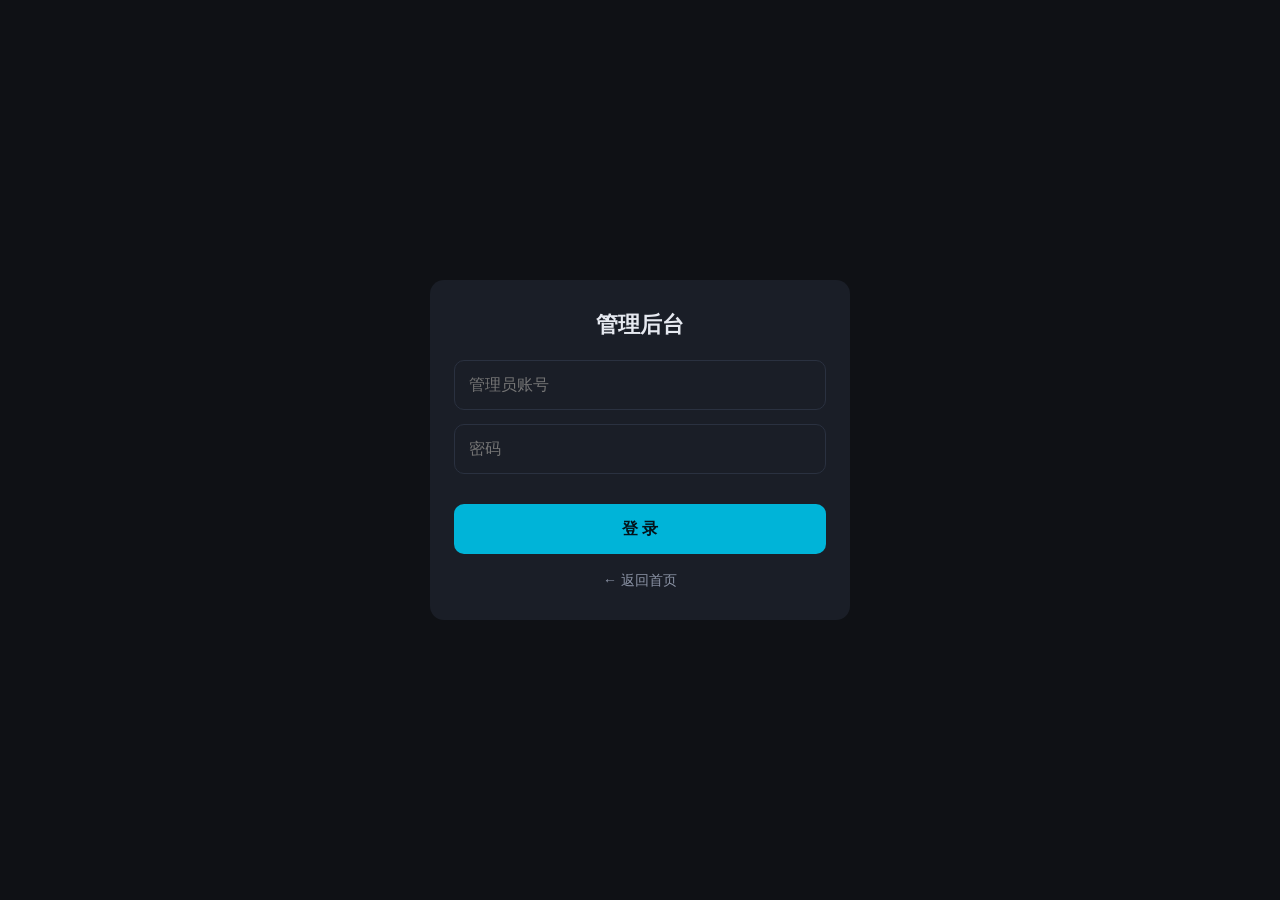
<file: public/admin.html>
<!DOCTYPE html>
<html lang="zh-CN">
<head>
  <meta charset="UTF-8">
  <meta name="viewport" content="width=device-width, initial-scale=1, maximum-scale=1, user-scalable=no">
  <meta name="theme-color" content="#0f1115">
  <title>管理后台 · 车载影视</title>
  <link rel="stylesheet" href="css/style.css">
</head>
<body>
  <!-- 登录页 -->
  <div id="login-view" class="login-view">
    <div class="login-box">
      <h2>管理后台</h2>
      <input id="login-user" placeholder="管理员账号">
      <input id="login-pass" type="password" placeholder="密码">
      <button class="btn primary block" onclick="doLogin()">登 录</button>
      <div class="tip" style="text-align:center;display:none;">默认账号 admin / admin123（可通过环境变量修改）</div>
      <a href="/" class="back-link">← 返回首页</a>
    </div>
  </div>

  <!-- 管理主界面 -->
  <div id="admin-view" class="hidden">
    <header id="topbar">
      <a class="btn-back" href="/">‹</a>
      <div class="title-wrap">
        <span id="page-title">管理后台</span>
        <span class="page-sub">数据源管理</span>
      </div>
      <button class="btn-icon" onclick="showAccountForm()" title="账号设置">账</button>
      <button class="btn-icon" onclick="logout()" title="退出登录">退</button>
    </header>
    <main id="app">
      <div class="page-title">数据源列表</div>
      <div class="card-grid" id="source-list"></div>
      <button class="btn primary block" onclick="showAddSource()">＋ 添加数据源</button>
      <div class="section-title">说明</div>
      <div class="detail-desc">
        源由管理员统一维护，普通用户首页仅可选择源与站点观看。<br><br>
        支持两种源（添加时下拉选择，二者同级）：<br>
        · <b>AppleCMS 影视源</b>：站点采集接口地址，形如 <code>https://域名/api.php/provide/vod/</code>，用于点播电影/电视剧。<br>
        · <b>IPTV 直播源</b>：M3U 播放列表地址，服务端解析频道并经 ffmpeg 转码推流，车机直接观看电视直播。
      </div>
    </main>
  </div>

  <div id="modal" class="modal hidden"></div>
  <div id="toast" class="toast"></div>

  <script src="js/api.js"></script>
  <script src="js/admin.js"></script>
</body>
</html>
</file>
<file: public/css/style.css>
:root {
  --bg: #0f1115;
  --bg-card: #1a1e27;
  --bg-card-hover: #232836;
  --text: #e6e9f0;
  --text-dim: #8b93a5;
  --accent: #00b4d8;
  --accent-2: #ff8c42;
  --danger: #e5484d;
  --radius: 12px;
  --touch-min: 48px;
}

* { box-sizing: border-box; margin: 0; padding: 0; }

html, body {
  height: 100%;
  background: var(--bg);
  color: var(--text);
  font-family: -apple-system, "PingFang SC", "Noto Sans SC", "Microsoft YaHei", sans-serif;
  font-size: 17px;
  -webkit-tap-highlight-color: transparent;
  overscroll-behavior: none;
}

body { display: flex; flex-direction: column; overflow: hidden; }

/* ---------- 顶栏 ---------- */
#topbar {
  display: flex;
  align-items: center;
  gap: 10px;
  padding: 10px 14px;
  background: #141821;
  border-bottom: 1px solid #222a3a;
  flex: none;
  z-index: 20;
}

.btn-back, .btn-icon {
  min-width: var(--touch-min);
  min-height: var(--touch-min);
  border: none;
  border-radius: 10px;
  background: var(--bg-card);
  color: var(--text);
  font-size: 26px;
  line-height: 1;
  cursor: pointer;
  display: flex;
  align-items: center;
  justify-content: center;
}
.btn-icon { font-size: 17px; font-weight: 600; color: var(--accent); }

.title-wrap { flex: 1; min-width: 0; display: flex; flex-direction: column; }
#page-title { font-size: 19px; font-weight: 700; white-space: nowrap; overflow: hidden; text-overflow: ellipsis; }
.page-sub { font-size: 13px; color: var(--text-dim); white-space: nowrap; overflow: hidden; text-overflow: ellipsis; display:none;}

/* ---------- 主内容 ---------- */
#app {
  flex: 1;
  overflow-y: auto;
  -webkit-overflow-scrolling: touch;
  padding: 14px;
}

.page-title { font-size: 20px; font-weight: 700; margin: 4px 2px 12px; display:none;}
.section-title {
  font-size: 15px;
  color: var(--text-dim);
  margin: 14px 2px 10px;
  font-weight: 600;
}

/* ---------- 通用卡片网格 ---------- */
.card-grid {
  display: grid;
  grid-template-columns: repeat(auto-fill, minmax(150px, 1fr));
  gap: 12px;
}

.card {
  background: var(--bg-card);
  border-radius: var(--radius);
  overflow: hidden;
  cursor: pointer;
  border: 1px solid transparent;
  transition: transform .12s, background .12s;
}
.card:active { transform: scale(.97); background: var(--bg-card-hover); }

.vod-card .poster {
  position: relative;
  aspect-ratio: 3 / 4;
  background: #22262f;
  overflow: hidden;
}
.vod-card .poster img { width: 100%; height: 100%; object-fit: cover; display: block; }
.vod-card .poster .remarks {
  position: absolute;
  right: 0;
  bottom: 0;
  left: 0;
  padding: 8px 8px 6px;
  font-size: 13px;
  color: #fff;
  background: linear-gradient(transparent, rgba(0,0,0,.85));
  text-align: right;
  white-space: nowrap;
  overflow: hidden;
  text-overflow: ellipsis;
}
.vod-card .v-name {
  padding: 8px 10px 10px;
  font-size: 14px;
  line-height: 1.35;
  white-space: nowrap;
  overflow: hidden;
  text-overflow: ellipsis;
}

/* 源/站点卡片 */
.source-card { padding: 16px; display: flex; flex-direction: column; gap: 6px; min-height: 96px; }
.card-title { font-size: 17px; font-weight: 700; text-align: center; margin-bottom:8px;}
.card-meta { font-size: 13px; color: var(--text-dim); overflow: hidden; text-overflow: ellipsis; white-space: nowrap; display:none;}
.badge {
  display: inline-block;
  font-size: 12px;
  padding: 2px 8px;
  border-radius: 20px;
  background: #232a38;
  color: var(--text-dim);
  align-self: flex-start;
}
.badge.catpaw { background: rgba(255,140,66,.15); color: var(--accent-2); }
.badge.tvbox { background: rgba(0,180,216,.15); color: var(--accent); }

.card-actions { display: flex; gap: 8px; margin-top: auto; }
.card-actions button {
  flex: 1;
  min-height: 44px;
  border: none;
  border-radius: 8px;
  font-size: 15px;
  cursor: pointer;
  color: var(--text);
  background: #2a3140;
}
.card-actions button.enter { background: var(--accent); color: #04131a; font-weight: 700; }
.card-actions button.del { background: rgba(229,72,77,.15); color: var(--danger); }

/* ---------- 按钮 ---------- */
.btn {
  min-height: var(--touch-min);
  border: none;
  border-radius: 10px;
  padding: 0 20px;
  font-size: 16px;
  cursor: pointer;
  background: #2a3140;
  color: var(--text);
}
.btn.primary { background: var(--accent); color: #04131a; font-weight: 700; }
.btn.block { display: block; width: 100%; margin-top: 16px; }
.btn:active { transform: scale(.98); }

/* 通用隐藏 */
.hidden { display: none !important; }

/* ---------- 分类栏 ---------- */
.cat-bar {
  display: flex;
  gap: 8px;
  overflow-x: auto;
  padding: 4px 0 12px;
  scrollbar-width: none;
}
.cat-bar::-webkit-scrollbar { display: none; }
.cat-bar .cat {
  flex: none;
  min-height: 44px;
  padding: 0 18px;
  border-radius: 22px;
  background: var(--bg-card);
  color: var(--text-dim);
  font-size: 15px;
  border: 1px solid transparent;
  cursor: pointer;
  white-space: nowrap;
}
.cat-bar .cat.active {
  background: rgba(0,180,216,.15);
  color: var(--accent);
  border-color: rgba(0,180,216,.4);
  font-weight: 700;
}

/* ---------- 搜索行 ---------- */
.search-row { display: flex; gap: 8px; margin-bottom: 12px; }
.search-row input {
  flex: 1;
  min-height: var(--touch-min);
  border-radius: 10px;
  border: 1px solid #2a3140;
  background: var(--bg-card);
  color: var(--text);
  padding: 0 14px;
  font-size: 16px;
}
.search-row input:focus { outline: none; border-color: var(--accent); }
.search-row button {
  min-height: var(--touch-min);
  min-width: 70px;
  border: none;
  border-radius: 10px;
  background: var(--accent);
  color: #04131a;
  font-size: 16px;
  font-weight: 700;
  cursor: pointer;
}

/* ---------- 分页 ---------- */
.pager { display: flex; align-items: center; justify-content: center; gap: 14px; margin: 18px 0 8px; }
.pager .info { color: var(--text-dim); font-size: 14px; min-width: 90px; text-align: center; }

/* ---------- 详情页 ---------- */
.detail-head {
  display: flex;
  gap: 16px;
  padding-bottom: 16px;
}
.detail-head .poster {
  width: 132px;
  flex: none;
  aspect-ratio: 3 / 4;
  border-radius: 10px;
  overflow: hidden;
  background: #22262f;
}
.detail-head .poster img { width: 100%; height: 100%; object-fit: cover; }
.detail-info { flex: 1; min-width: 0; }
.detail-info .d-title { font-size: 20px; font-weight: 800; line-height: 1.3; margin-bottom: 8px; }
.detail-info .d-line { font-size: 14px; color: var(--text-dim); margin-bottom: 4px; line-height: 1.5; }
.detail-desc {
  font-size: 14px;
  line-height: 1.7;
  color: var(--text-dim);
  background: var(--bg-card);
  border-radius: 10px;
  padding: 12px;
  margin-bottom: 10px;
  max-height: 140px;
  overflow-y: auto;
}

/* 线路 Tab */
.tab-bar { display: flex; gap: 8px; overflow-x: auto; padding: 4px 0 10px; scrollbar-width: none; }
.tab-bar::-webkit-scrollbar { display: none; }
.tab-bar .tab {
  flex: none;
  min-height: 44px;
  padding: 0 18px;
  border-radius: 22px;
  background: var(--bg-card);
  color: var(--text-dim);
  font-size: 15px;
  border: 1px solid transparent;
  cursor: pointer;
}
.tab-bar .tab.active { background: rgba(255,140,66,.15); color: var(--accent-2); border-color: rgba(255,140,66,.4); font-weight: 700; }

/* 选集网格 */
.ep-grid {
  display: grid;
  grid-template-columns: repeat(auto-fill, minmax(74px, 1fr));
  gap: 10px;
  padding-bottom: 20px;
}
.ep-grid .ep {
  min-height: 48px;
  border-radius: 8px;
  border: 1px solid #2a3140;
  background: var(--bg-card);
  color: var(--text);
  font-size: 14px;
  cursor: pointer;
  overflow: hidden;
  text-overflow: ellipsis;
  white-space: nowrap;
  padding: 0 6px;
}
.ep-grid .ep:active { background: var(--accent); color: #04131a; }

/* ---------- 播放器层 ---------- */
.player-layer {
  position: fixed;
  inset: 0;
  height: 100dvh; /* 移动端地址栏收起后仍铺满 */
  background: #000;
  z-index: 100;
  display: flex;
}
.player-layer.hidden { display: none; }

.player-shell {
  flex: 1;
  display: flex;
  flex-direction: column;
  min-height: 0;
  min-width: 0;
}
/* 控制按钮固定在左上角，标题居中 */
.player-head {
  flex: none;
  display: flex;
  align-items: center;
  gap: 10px;
  padding: 8px 12px;
  background: #141821;
  min-height: 52px;
}
.player-head-left {
  flex: none;
  display: flex;
  align-items: center;
  gap: 8px;
}
.player-title {
  flex: 1;
  min-width: 0;
  font-size: 16px;
  font-weight: 700;
  white-space: nowrap;
  overflow: hidden;
  text-overflow: ellipsis;
  text-align: center;
}
.quality-btn {
  min-height: 42px;
  padding: 0 16px;
  border-radius: 8px;
  border: 1px solid rgba(0,180,216,.4);
  background: rgba(0,180,216,.12);
  color: var(--accent);
  font-size: 14px;
  cursor: pointer;
}
.quality-btn.active {
  background: var(--accent);
  color: #04131a;
  border-color: var(--accent);
  font-weight: 700;
}
.player-close {
  min-height: 42px;
  min-width: 48px;
  border: none;
  border-radius: 8px;
  background: rgba(229,72,77,.18);
  color: var(--danger);
  cursor: pointer;
  display: grid;
  place-items: center;
  padding: 0 10px;
}
.player-close svg {
  display: block;
}
/* 播放器容器：占满剩余高度，画面自适应 */
#player-box {
  flex: 1;
  min-height: 0;
  min-width: 0;
  position: relative;
  background: #000;
}
.drive-view {
  position: absolute;
  inset: 0;
  background: #000;
  z-index: 10;
}
.drive-view.hidden { display: none !important; }
/* 直连 WebCodecs 宿主：库在其内创建 canvas 渲染画面（无 video 标签） */
#tesla-host {
  position: absolute;
  inset: 0;
  width: 100%;
  height: 100%;
  background: #000;
}
#tesla-host canvas {
  width: 100% !important;
  height: 100% !important;
  object-fit: contain;
  display: block;
}

.ep-strip {
  display: flex;
  gap: 8px;
  overflow-x: auto;
  padding: 10px 12px;
  background: #141821;
  scrollbar-width: none;
}
.ep-strip::-webkit-scrollbar { display: none; }
.ep-strip .ep-mini {
  flex: none;
  min-height: 42px;
  min-width: 66px;
  padding: 0 14px;
  border-radius: 8px;
  border: 1px solid #2a3140;
  background: #1a1e27;
  color: var(--text);
  font-size: 14px;
  cursor: pointer;
}
.ep-strip .ep-mini.active { background: var(--accent); color: #04131a; border-color: var(--accent); font-weight: 700; }

/* ---------- 模态框 ---------- */
.modal {
  position: fixed;
  inset: 0;
  background: rgba(0,0,0,.7);
  z-index: 90;
  display: flex;
  align-items: center;
  justify-content: center;
  padding: 20px;
}
.modal.hidden { display: none; }
.modal-body {
  width: 100%;
  max-width: 560px;
  background: #171b24;
  border-radius: 14px;
  padding: 20px;
  display: flex;
  flex-direction: column;
  gap: 12px;
  max-height: 90vh;
  overflow-y: auto;
}
.modal-body h3 { font-size: 18px; margin-bottom: 4px; }
.modal-body input, .modal-body select, .modal-body textarea {
  width: 100%;
  min-height: 48px;
  border-radius: 10px;
  border: 1px solid #2a3140;
  background: var(--bg-card);
  color: var(--text);
  padding: 10px 14px;
  font-size: 16px;
  font-family: inherit;
}
.modal-body textarea { resize: vertical; min-height: 70px; }
.modal-body .tip { font-size: 13px; color: var(--text-dim); line-height: 1.6; }
.modal-actions { display: flex; gap: 10px; margin-top: 6px; }
.modal-actions .btn { flex: 1; }

/* ---------- Toast ---------- */
.toast {
  position: fixed;
  left: 50%;
  bottom: 80px;
  transform: translateX(-50%) translateY(20px);
  background: rgba(30,34,46,.95);
  color: var(--text);
  padding: 12px 22px;
  border-radius: 24px;
  font-size: 15px;
  opacity: 0;
  pointer-events: none;
  transition: opacity .25s, transform .25s;
  z-index: 200;
  max-width: 80vw;
  text-align: center;
}
.toast.show { opacity: 1; transform: translateX(-50%) translateY(0); }

/* ---------- 空状态 / 加载 ---------- */
.empty {
  text-align: center;
  color: var(--text-dim);
  padding: 50px 20px;
  font-size: 15px;
}
.loading {
  text-align: center;
  color: var(--text-dim);
  padding: 40px;
  font-size: 15px;
}

/* ---------- 管理后台登录 ---------- */
.login-view {
  flex: 1;
  display: flex;
  align-items: center;
  justify-content: center;
  padding: 20px;
}
.login-box {
  width: 100%;
  max-width: 420px;
  background: var(--bg-card);
  border-radius: 14px;
  padding: 30px 24px;
  display: flex;
  flex-direction: column;
  gap: 14px;
}
.login-box h2 { font-size: 22px; text-align: center; margin-bottom: 6px; }
.login-box input {
  width: 100%;
  min-height: 50px;
  border-radius: 10px;
  border: 1px solid #2a3140;
  background: var(--bg-card);
  color: var(--text);
  padding: 0 14px;
  font-size: 16px;
}
.login-box input:focus { outline: none; border-color: var(--accent); }
.login-box .btn { min-height: 50px; }
.back-link {
  color: var(--text-dim);
  text-align: center;
  font-size: 14px;
  text-decoration: none;
  padding-top: 4px;
}
.back-link:active { color: var(--accent); }
</file>
